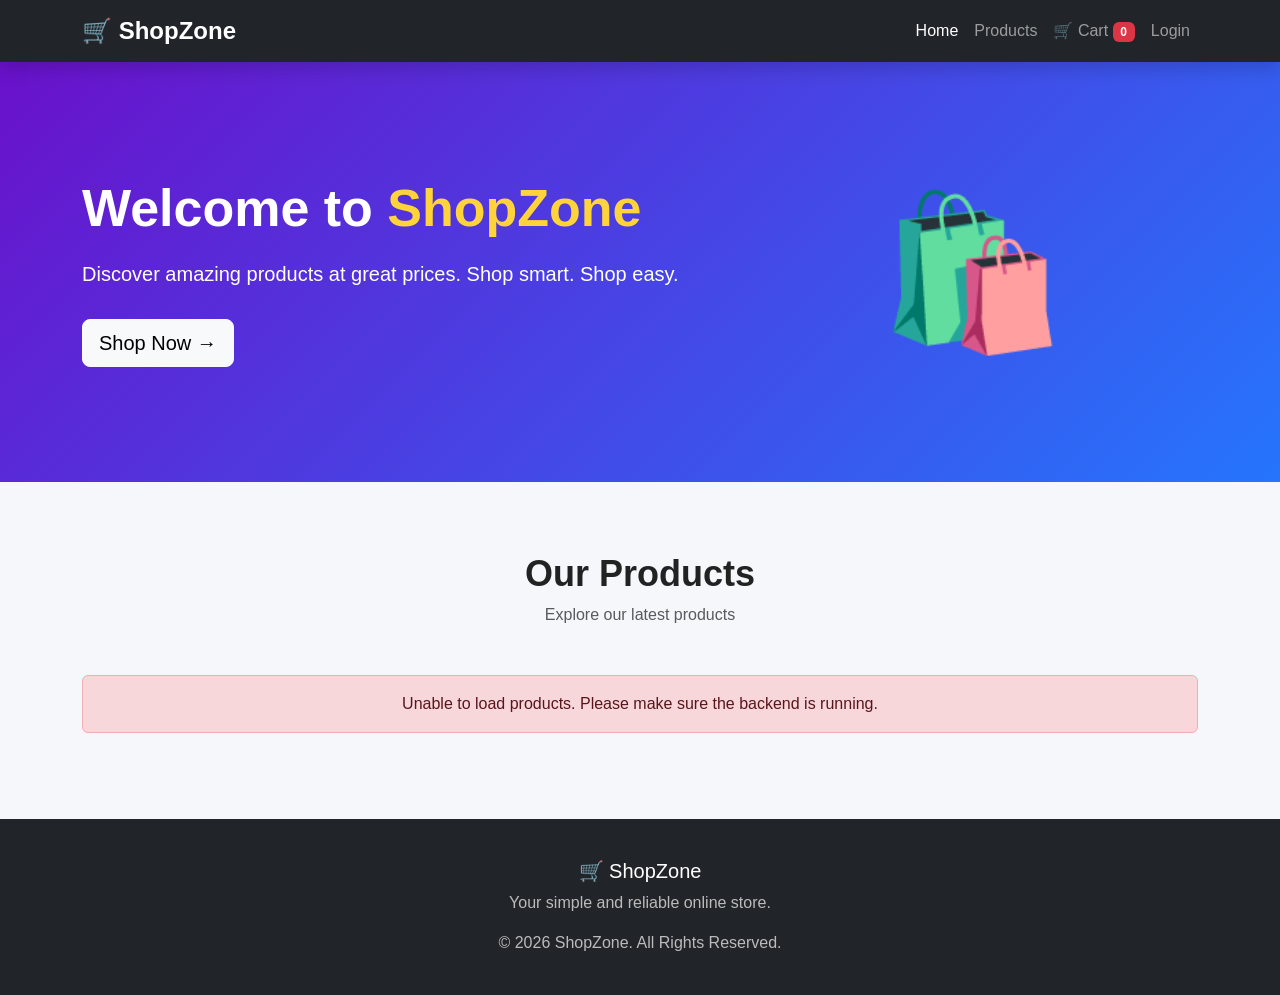
<file: index.html>
<!DOCTYPE html>
<html lang="en">

<head>
    <meta charset="UTF-8">
    <meta name="viewport" content="width=device-width, initial-scale=1.0">

    <title>ShopZone | E-Commerce Store</title>

    <link rel="stylesheet"
        href="https://cdn.jsdelivr.net/npm/bootstrap@5.3.3/dist/css/bootstrap.min.css">

    <link rel="stylesheet" href="style.css">
</head>

<body>

    <!-- Navbar -->
    <nav class="navbar navbar-expand-lg navbar-dark bg-dark shadow">

        <div class="container">

            <a class="navbar-brand fw-bold" href="#">
                🛒 ShopZone
            </a>

            <button class="navbar-toggler"
                type="button"
                data-bs-toggle="collapse"
                data-bs-target="#navbarMenu">

                <span class="navbar-toggler-icon"></span>

            </button>

            <div class="collapse navbar-collapse" id="navbarMenu">

                <ul class="navbar-nav ms-auto">

                    <li class="nav-item">
                        <a class="nav-link active" href="#">
                            Home
                        </a>
                    </li>

                    <li class="nav-item">
                        <a class="nav-link" href="#products">
                            Products
                        </a>
                    </li>

                    <li class="nav-item">
                        <a class="nav-link" href="cart.html">
                            🛒 Cart
                            <span id="cartCount"
                                  class="badge bg-danger">
                                0
                            </span>
                        </a>
                    </li>

                    <li class="nav-item">
                        <a class="nav-link" href="#">
                            Login
                        </a>
                    </li>

                </ul>

            </div>

        </div>

    </nav>


    <!-- Hero Section -->
    <section class="hero">

        <div class="container">

            <div class="row align-items-center">

                <div class="col-md-7">

                    <h1>
                        Welcome to
                        <span>ShopZone</span>
                    </h1>

                    <p>
                        Discover amazing products at great prices.
                        Shop smart. Shop easy.
                    </p>

                    <a href="#products"
                       class="btn btn-light btn-lg">
                        Shop Now →
                    </a>

                </div>

                <div class="col-md-5 text-center">

                    <div class="hero-icon">
                        🛍️
                    </div>

                </div>

            </div>

        </div>

    </section>


    <!-- Products Section -->
    <section id="products"
             class="products-section">

        <div class="container">

            <div class="text-center mb-5">

                <h2 class="fw-bold">
                    Our Products
                </h2>

                <p class="text-muted">
                    Explore our latest products
                </p>

            </div>


            <!-- Products will be loaded here -->
            <div id="productsContainer"
                 class="row g-4">

            </div>

        </div>

    </section>


    <!-- Footer -->
    <footer class="footer">

        <div class="container text-center">

            <h5>
                🛒 ShopZone
            </h5>

            <p>
                Your simple and reliable online store.
            </p>

            <p class="mb-0">
                © 2026 ShopZone. All Rights Reserved.
            </p>

        </div>

    </footer>


    <!-- Bootstrap JavaScript -->
    <script
        src="https://cdn.jsdelivr.net/npm/bootstrap@5.3.3/dist/js/bootstrap.bundle.min.js">
    </script>

    <!-- Our JavaScript -->
    <script src="script.js"></script>

</body>

</html>
</file>
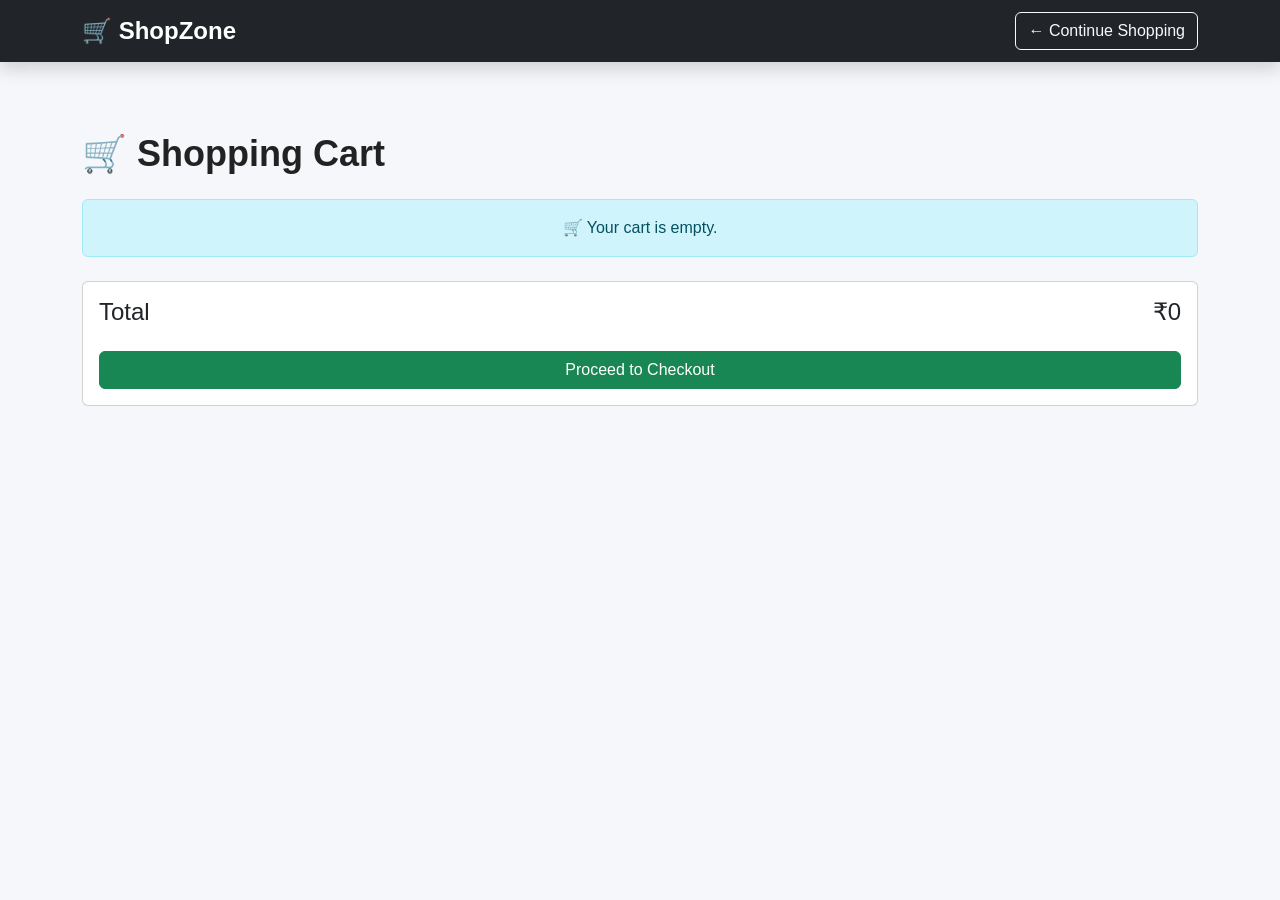
<file: cart.html>
<!DOCTYPE html>
<html lang="en">

<head>

    <meta charset="UTF-8">

    <meta name="viewport"
          content="width=device-width, initial-scale=1.0">

    <title>ShopZone | Cart</title>

    <link rel="stylesheet"
          href="https://cdn.jsdelivr.net/npm/bootstrap@5.3.3/dist/css/bootstrap.min.css">

    <link rel="stylesheet"
          href="style.css">

</head>

<body>

    <!-- Navbar -->

    <nav class="navbar navbar-dark bg-dark shadow">

        <div class="container">

            <a class="navbar-brand fw-bold"
               href="index.html">

                🛒 ShopZone

            </a>

            <a class="btn btn-outline-light"
               href="index.html">

                ← Continue Shopping

            </a>

        </div>

    </nav>


    <!-- Cart -->

    <section class="products-section">

        <div class="container">

            <h2 class="fw-bold mb-4">
                🛒 Shopping Cart
            </h2>


            <div id="cartContainer">

                <!-- Cart items will appear here -->

            </div>


            <!-- Total -->

            <div class="card mt-4">

                <div class="card-body">

                    <div class="d-flex justify-content-between">

                        <h4>
                            Total
                        </h4>

                        <h4 id="cartTotal">
                            ₹0
                        </h4>

                    </div>

<a
    href="checkout.html"
    class="btn btn-success w-100 mt-3">

    Proceed to Checkout

</a>
                </div>

            </div>

        </div>

    </section>


    <script>

        let cart =
            JSON.parse(localStorage.getItem("cart")) || [];


        function displayCart() {

            const container =
                document.getElementById("cartContainer");

            const totalElement =
                document.getElementById("cartTotal");


            if (cart.length === 0) {

                container.innerHTML = `

                    <div class="alert alert-info text-center">

                        🛒 Your cart is empty.

                    </div>

                `;

                totalElement.textContent = "₹0";

                return;
            }


            let total = 0;

            container.innerHTML = "";


            cart.forEach((product, index) => {

                total += product.price;


                container.innerHTML += `

                    <div class="card mb-3 shadow-sm">

                        <div class="card-body">

                            <div class="row align-items-center">

                                <div class="col-md-2 text-center">

                                    <div class="product-icon">
                                        🛍️
                                    </div>

                                </div>


                                <div class="col-md-4">

                                    <h5>
                                        ${product.name}
                                    </h5>

                                    <p class="text-muted mb-0">

                                        ₹${product.price}

                                    </p>

                                </div>


                                <div class="col-md-3">

                                    <span class="badge bg-secondary">

                                        Stock: ${product.quantity}

                                    </span>

                                </div>


                                <div class="col-md-3 text-end">

                                    <button
                                        class="btn btn-danger"
                                        onclick="removeFromCart(${index})">

                                        Remove

                                    </button>

                                </div>

                            </div>

                        </div>

                    </div>

                `;
            });


            totalElement.textContent =
                "₹" + total;
        }


        function removeFromCart(index) {

            cart.splice(index, 1);

            localStorage.setItem(
                "cart",
                JSON.stringify(cart)
            );

            displayCart();
        }


        function checkout() {

            if (cart.length === 0) {

                alert("Your cart is empty!");

                return;
            }

            alert(
                "Checkout feature coming next! 💳"
            );
        }


        displayCart();

    </script>

</body>

</html>
</file>
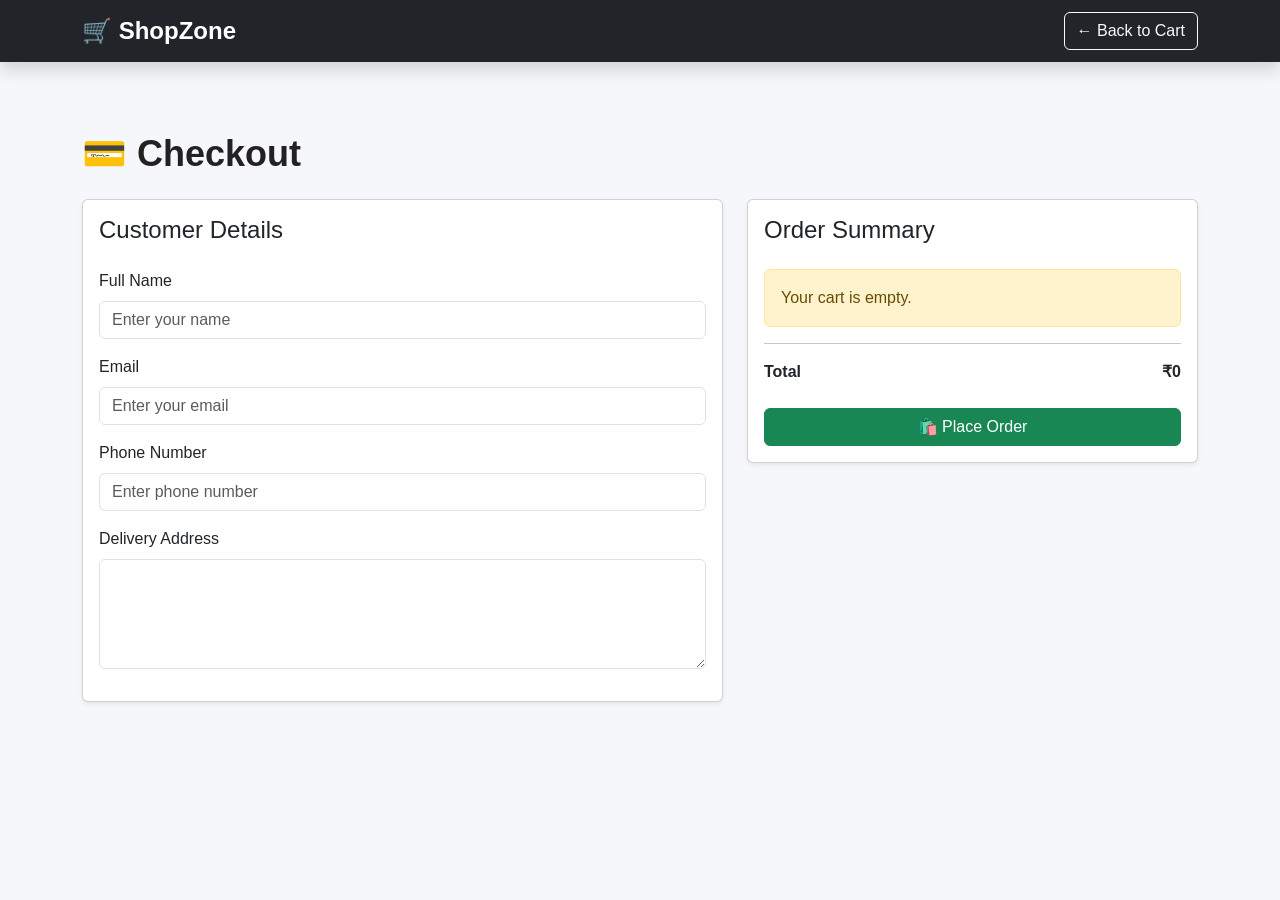
<file: checkout.html>
<!DOCTYPE html>
<html lang="en">

<head>

    <meta charset="UTF-8">

    <meta name="viewport"
          content="width=device-width, initial-scale=1.0">

    <title>ShopZone | Checkout</title>

    <link rel="stylesheet"
          href="https://cdn.jsdelivr.net/npm/bootstrap@5.3.3/dist/css/bootstrap.min.css">

    <link rel="stylesheet"
          href="style.css">

</head>

<body>

    <!-- Navbar -->
    <nav class="navbar navbar-dark bg-dark shadow">

        <div class="container">

            <a class="navbar-brand fw-bold"
               href="index.html">

                🛒 ShopZone

            </a>

            <a class="btn btn-outline-light"
               href="cart.html">

                ← Back to Cart

            </a>

        </div>

    </nav>


    <!-- Checkout -->
    <section class="products-section">

        <div class="container">

            <h2 class="fw-bold mb-4">
                💳 Checkout
            </h2>


            <div class="row g-4">

                <!-- Customer Details -->
                <div class="col-md-7">

                    <div class="card shadow-sm">

                        <div class="card-body">

                            <h4 class="mb-4">
                                Customer Details
                            </h4>


                            <div class="mb-3">

                                <label class="form-label">
                                    Full Name
                                </label>

                                <input
                                    type="text"
                                    id="customerName"
                                    class="form-control"
                                    placeholder="Enter your name">

                            </div>


                            <div class="mb-3">

                                <label class="form-label">
                                    Email
                                </label>

                                <input
                                    type="email"
                                    id="customerEmail"
                                    class="form-control"
                                    placeholder="Enter your email">

                            </div>


                            <div class="mb-3">

                                <label class="form-label">
                                    Phone Number
                                </label>

                                <input
                                    type="tel"
                                    id="customerPhone"
                                    class="form-control"
                                    placeholder="Enter phone number">

                            </div>


                            <div class="mb-3">

                                <label class="form-label">
                                    Delivery Address
                                </label>

                                <textarea
                                    id="customerAddress"
                                    class="form-control"
                                    rows="4"
                                    placeholder="Enter delivery address">
                                </textarea>

                            </div>

                        </div>

                    </div>

                </div>


                <!-- Order Summary -->
                <div class="col-md-5">

                    <div class="card shadow-sm">

                        <div class="card-body">

                            <h4 class="mb-4">
                                Order Summary
                            </h4>


                            <div id="checkoutItems">
                            </div>


                            <hr>


                            <div class="d-flex justify-content-between">

                                <strong>
                                    Total
                                </strong>

                                <strong id="checkoutTotal">
                                    ₹0
                                </strong>

                            </div>


                            <button
                                class="btn btn-success w-100 mt-4"
                                onclick="placeOrder()">

                                🛍️ Place Order

                            </button>

                        </div>

                    </div>

                </div>

            </div>

        </div>

    </section>


    <script>

        let cart =
            JSON.parse(localStorage.getItem("cart")) || [];


        function displayCheckout() {

            const container =
                document.getElementById("checkoutItems");

            const totalElement =
                document.getElementById("checkoutTotal");


            if (cart.length === 0) {

                container.innerHTML = `

                    <div class="alert alert-warning">

                        Your cart is empty.

                    </div>

                `;

                totalElement.textContent = "₹0";

                return;
            }


            let total = 0;

            container.innerHTML = "";


            cart.forEach(product => {

                total += Number(product.price);

                container.innerHTML += `

                    <div class="d-flex
                                justify-content-between
                                mb-3">

                        <span>
                            ${product.name}
                        </span>

                        <strong>
                            ₹${product.price}
                        </strong>

                    </div>

                `;

            });


            totalElement.textContent =
                "₹" + total;
        }


        function placeOrder() {

            const name =
                document.getElementById("customerName").value.trim();

            const email =
                document.getElementById("customerEmail").value.trim();

            const phone =
                document.getElementById("customerPhone").value.trim();

            const address =
                document.getElementById("customerAddress").value.trim();


            if (cart.length === 0) {

                alert("Your cart is empty!");

                return;
            }


            if (!name ||
                !email ||
                !phone ||
                !address) {

                alert("Please fill all customer details.");

                return;
            }


            alert(
                "Order placed successfully! 🎉"
            );


            // Clear cart
            localStorage.removeItem("cart");


            // Go back to home
            window.location.href =
                "index.html";
        }


        displayCheckout();

    </script>

</body>

</html>
</file>
<file: style.css>
* {
    margin: 0;
    padding: 0;
    box-sizing: border-box;
}

body {
    font-family: Arial, sans-serif;
    background: #f5f7fb;
    color: #222;
}

/* Navbar */

.navbar-brand {
    font-size: 24px;
}

/* Hero */

.hero {
    min-height: 420px;
    display: flex;
    align-items: center;
    background: linear-gradient(135deg, #6a11cb, #2575fc);
    color: white;
    padding: 60px 0;
}

.hero h1 {
    font-size: 52px;
    font-weight: 700;
    margin-bottom: 20px;
}

.hero h1 span {
    color: #ffd43b;
}

.hero p {
    font-size: 20px;
    margin-bottom: 30px;
}

.hero-icon {
    font-size: 150px;
}

/* Products */

.products-section {
    padding: 70px 0;
}

.products-section h2 {
    font-size: 36px;
}

/* Product Card */

.product-card {
    background: white;
    border-radius: 15px;
    padding: 25px;
    height: 100%;
    box-shadow: 0 5px 20px rgba(0, 0, 0, 0.08);
    transition: 0.3s;
}

.product-card:hover {
    transform: translateY(-8px);
    box-shadow: 0 10px 30px rgba(0, 0, 0, 0.15);
}

.product-icon {
    font-size: 70px;
    text-align: center;
    margin-bottom: 20px;
}

.product-name {
    font-size: 22px;
    font-weight: bold;
    margin-bottom: 10px;
}

.product-price {
    font-size: 24px;
    font-weight: bold;
    color: #2575fc;
}

.product-stock {
    color: #666;
    margin-bottom: 20px;
}

.buy-btn {
    width: 100%;
    border-radius: 8px;
}

/* Footer */

.footer {
    background: #212529;
    color: white;
    padding: 40px 0;
}

.footer p {
    color: #bbb;
}

/* Mobile */

@media (max-width: 768px) {

    .hero {
        text-align: center;
    }

    .hero h1 {
        font-size: 38px;
    }

    .hero-icon {
        font-size: 100px;
        margin-top: 30px;
    }
}
</file>
